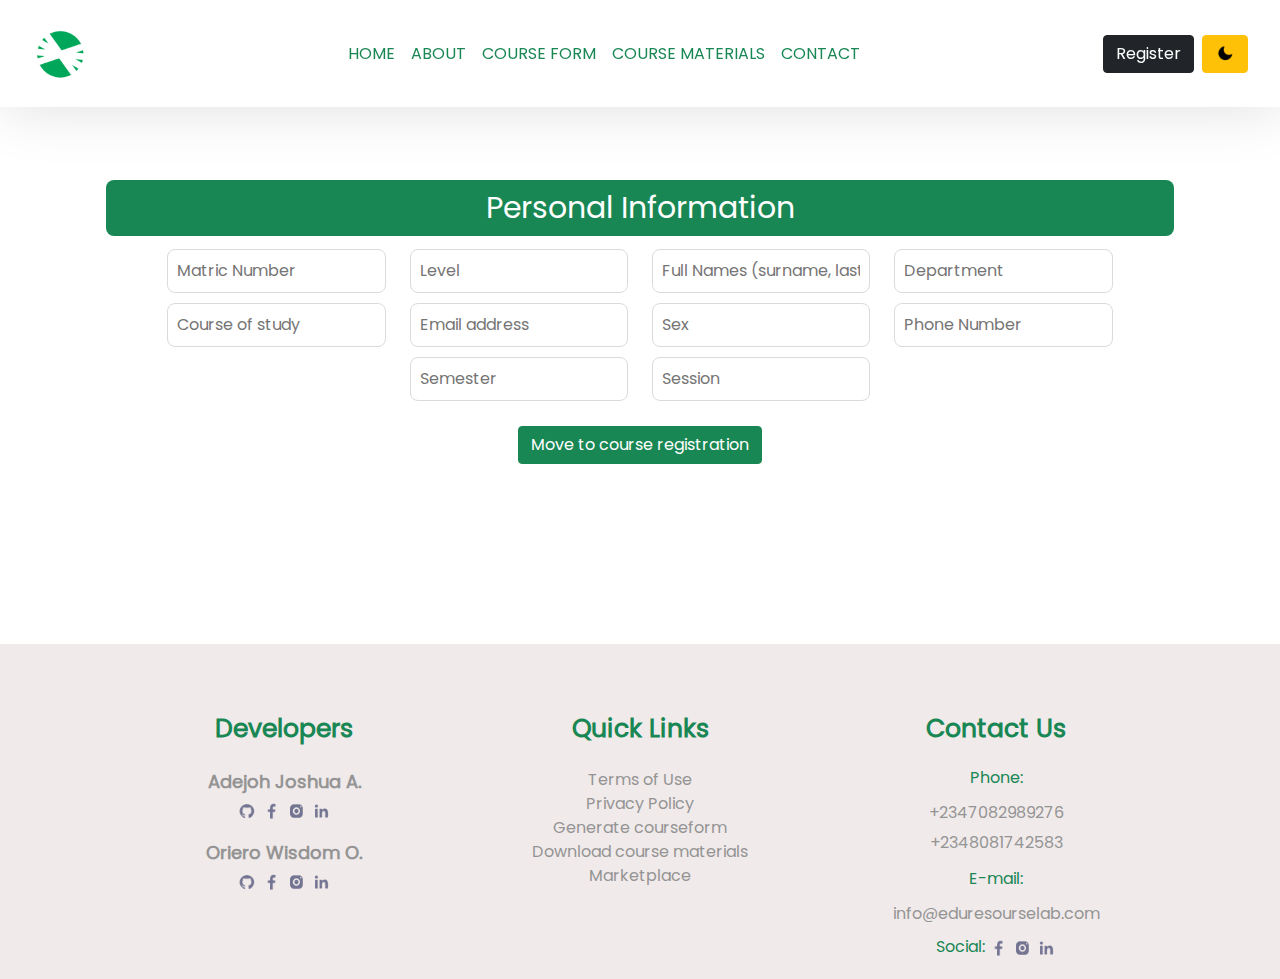
<file: course_form.html>
<!DOCTYPE html>
<html lang="en">

<head>
    <meta charset="UTF-8">
    <meta name="viewport" content="width=device-width, initial-scale=1.0">
    <title>Eduresourcelab</title>
    <!---------------------------->
    <!-----------CSS Links start-->
    <!---------------------------->

    <!-- <link rel='icon' href='favicon.png' type='image/x-icon'> -->

    <!-- <link rel="stylesheet" href="https://maxcdn.bootstrapcdn.com/bootstrap/4.0.0/css/bootstrap.min.css"
        integrity="sha384-Gn5384xqQ1aoWXA+058RXPxPg6fy4IWvTNh0E263XmFcJlSAwiGgFAW/dAiS6JXm" crossorigin="anonymous"> -->

    <link rel="stylesheet" href="/css/style.css">
    <link rel="stylesheet" href="/css/bootstrap.css">

    <!---------------------------->
    <!-----------CSS Links end-->
    <!---------------------------->
</head>

<body id="main-bg" class="main-background">
    <header>
        <!-- nav section start -->

        <nav id="nav--bg" class="navbar navbar-expand-lg navbar-ligght p-3 fixed-top bg-successm nav-bg">
            <div class="container-fluid">
                <a class="navbar-brand" href="index.html"><img class="img-fluid logo" src="/assets/images/EDURESOURSELAB LOGO.png"
                        alt="logo"></a>


                <button class="navbar-toggler" type="button" data-bs-toggle="collapse"
                    data-bs-target="#navbarSupportedContent" aria-controls="navbarSupportedContent"
                    aria-expanded="false" aria-label="Toggle navigation">
                    <span class="navbar-toggler-icon"></span>
                </button>


                <div class="collapse navbar-collapse" id="navbarSupportedContent">
                    <ul class="navbar-nav m-auto mb-2 mb-lg-0 ">
                        <li class="nav-item ">
                            <a class="nav-link active" aria-current="page" href="index.html">HOME</a>
                        </li>
                        <li class="nav-item">
                            <a class="nav-link active" aria-current="page" href="about.html">ABOUT</a>
                        </li>
                        <li class="nav-item">
                            <a class="nav-link active" aria-current="page" href="course_form.html">COURSE FORM</a>
                        </li>
                        <li class="nav-item">
                            <a class="nav-link active" aria-current="page" href="course-materials.html">COURSE
                                MATERIALS</a>
                        </li>
                        <li class="nav-item">
                            <a class="nav-link active" aria-current="page" href="contact.html">CONTACT</a>
                        </li>
                        <li class="nav-item">

                        </li>

                    </ul>
                    <form class="d-flex">
                        <a href="#" class="btn btn-dark mx-1">Register</a>
                        <a id="dark-mode" class="btn btn-outline-warning bg-warning mx-1">
                            <img id="mode--toggle" class="mode-toggle" src="/assets/images/dark-mode.png" alt="">
                            <img id="mode--toggle1" class="mode-toggle mode-toggle-hide" src="/assets/images/light-mode.png" alt="">
                        </a>
                    </form>

                </div>
            </div>
        </nav>
        <!-- nav section end -->
    </header>



    <section>
        <div class="container-fluid m-auto  course-box">
            <div class="container">






                <div id="info" class=" container text-center custom-m">
                    <div class="container course-form-head">
                        <h1>Personal Information</h1>
                    </div>
                    <form id="formId" class="reg-form" action="course_form.html" method="GET">

                        <input required type="text" name="matric" placeholder="Matric Number" class="input-text">
                        <input required type="text" name="level" placeholder="Level" class="input-text">
                        <input required type="text" name="Newname" name="fullname"
                            placeholder="Full Names (surname, lastname and middle name)" class="input-text">
                        <input required type="text" name="dept" placeholder="Department" class="input-text">
                        <input required type="text" name="course" placeholder="Course of study" class="input-text">
                        <input required type="email" name="email" placeholder="Email address" class="input-text">
                        <input required type="text" name="sex" placeholder="Sex" class="input-text">
                        <input required type="tel" name="number" placeholder="Phone Number" class="input-text">
                        <input required type="text" name="semester" placeholder="Semester" class="input-text">
                        <input required type="text" name="session" placeholder="Session" class="input-text">
                    </form>

                    <button id="onit" class="btn btn-success course-btn">Move to course registration </button>
                    <div class="custom-m"></div>
                </div>


























                <!-- ================================================= -->
                <!-- ===============Course form======================= -->
                <!-- ================================================= -->
                <div id="return-btn" class="container return-btn text-center custom-m">
                    <button class="btn btn-warning course-btn">
                        < Previous page</button>
                </div>
                <div id="course--form" class="container page course-form course-form-page " size="A4">

                    <div class="container">
                        <div class="container text-center p-3 t-head">

                            <img class="img-fluid logo-size logo-l" src="/assets/images/FCET.png" alt="">
                            <img class="img-fluid logo-size logo-r" src="/assets/images/uniben.png" alt="">
                            <div class=" message-m">
                                <h5 class="sl-font m-0 p-0">FEDERAL COLLEGE OF EDUCATION (TECHNICAL) AKOKA</h5>
                                <h5 class="sl-font">IN AFFILIATION WITH THE UNIVERSITY OF BENIN</h5>
                                <h6 class="sl-font mt-2 mb-1">FACULTY OF EDUCATION</h6>
                                <h6 class="sl-font"><b>COURSE REGISTRATION FORM</b></h6>
                            </div>
                        </div>
                        <div class="info-section mx-3">
                            <div class="inputs">
                                <div class="mat">
                                    <h6 class="col-4">Matric
                                        Number: <b class="size-f" id="matric">........</b>
                                    </h6>
                                    <h6 class="col-3">
                                        Level: <b class="size-f" id="level">..................</b>
                                    </h6>
                                    <h6 class="col-3">
                                        Session: <b class="size-f" id="session">..................</b>
                                    </h6>
                                    <h6 class="col-2">
                                    </h6>
                                </div>

                                <div class="name-input">
                                    <h6>
                                        Name: <b class="size-f" id="namee">.....</b>
                                    </h6>
                                </div>
                                <h6>
                                    Department: <b class="size-f"
                                        id="dept">......................................................................................</b>
                                </h6>

                                <div class="row">
                                    <h6 class="col-7">Course of
                                        study: <b class="size-f" id="course">......................................</b>
                                    </h6>
                                    <h6 class="col-5">
                                    </h6>
                                </div>
                                </h6>
                                <div class="row">
                                    <h6 class="col-5">
                                        Email: <b class="size-f"
                                            id="yemail">..................................................</b>
                                    </h6>
                                    <h6 class="col-3">
                                        Sex: <b class="size-f" id="sex">.......................</b>
                                    </h6>
                                    <h6 class="col-4">
                                    </h6>
                                </div>
                                <div class="row">
                                    <h6 class="col-5">
                                        Phone number: <b class="size-f" id="number">............................</b>
                                    </h6>
                                    <h6 class="col-5">
                                        Semester: <b class="size-f" id="semester">........................</b>
                                    </h6>
                                    <h6 class="col-2">

                                    </h6>


                                </div>

                            </div>

                        </div>

                        <div class="table-section mt-3 container">
                            <table class="table">
                                <thead>
                                    <tr>
                                        <td>
                                            <p>S/N</p>
                                        </td>
                                        <td>
                                            <p>COURSE CODE</p>
                                        </td>
                                        <td>
                                            <p>COURSE TITLE</p>
                                        </td>
                                        <td>
                                            <p>CREDIT UNIT</p>
                                        </td>
                                        <td>
                                            <p>REMARK</p>
                                        </td>
                                    </tr>
                                </thead>
                            </table>
                            <div id="course-item" class=" course-item course-item-remove">
                                <input required class="input-text sn" type="text" name="seriall" placeholder="S/N"
                                    value="1" class="input-text">
                                <input required class="input-text code" type="text" name="code" placeholder="Code"
                                    class="input-text">
                                <input required class="input-text title" type="text" name="title"
                                    placeholder="Course title" class="input-text unit">
                                <input required class="input-text" type="text" name="unit" placeholder="Unit"
                                    class="input-text">
                                <input required class="input-text remark" type="text" name="remark" placeholder="Remark"
                                    class="input-text border">
                            </div>
                            <button id="add-course" class="btn btn-success course-btn">Add another Course</button>
                            <button id="print-out" class="btn btn-warning course-btn">Print</button>
                        </div>



                        <!-- =============================SIGNATURE=================== -->

                        <div class="container row text-center signature-box t-size mt-4">
                            <div class="col-12">
                                <div class="row">
                                    <div class="col-6">
                                        <p>........................................................................
                                        </p>
                                        <p class="signature-text">Name of Student, Sign / Date</p>
                                    </div>
                                    <div class="col-6">
                                        <p>........................................................................
                                        </p>
                                        <p class="signature-text">Name of Level Advisor, Sign / Date</p>
                                    </div>
                                </div>
                            </div>

                            <div class="col-12 mt-3">
                                <div class="row">
                                    <div class="col-6">
                                        <p>........................................................................
                                        </p>
                                        <p class="signature-text">Name / Sign of H.O.D / Date</p>
                                    </div>
                                    <div class="col-6">
                                        <p>........................................................................
                                        </p>
                                        <p class="signature-text">Name / Sign of D.D Programme / Date</p>
                                    </div>
                                </div>
                            </div>
                            <div class="container t-size text-center">
                                <p>Students are to make four (4) copies of the registration form to be submitted as
                                    follows:
                                    Admission - Department - Academic planning office &
                                    Students copy.</p>
                            </div>
                        </div>

                    </div>
                    <div class="passport">
                        <div class="p-box">

                            <img id="output_image" class="passport-image" \>
                            <input type="file" accept="image/*" class="btn btn-warning course-btn uploadbtn"
                                onchange="preview_image(event)">

                        </div>
                    </div>
                </div>
            </div>
            <div class="custom-m"></div>
        </div>
    </section>





    
    <footer>
        <div id="footer--bg" class="container footer-bg text-center">
            <div class="container m-auto">
                <div class="container row m-auto">
                    <div class="col-lg-4 col-md-6 col-sm-12 col-xs-12">
                        <div class="footer-title">
                            <h5>Developers</h5>
                        </div>
                        <div class="footer-contents mt-4">
                            <p>Adejoh Joshua A.</p>
                            <div class="footer-social">
                                <a target="_blank" href="https://github.com/beGuided"><img
                                        src="/assets/images/github.png" alt="social"></a>
                                <a target="_blank" href="https://web.facebook.com/adejoh.josh"><img
                                        src="/assets/images/faceebook.png" alt="social"></a>
                                <a target="_blank" href="https://www.instagram.com/adejohjosh/"><img
                                        src="/assets/images/twitter.png" alt="social"></a>
                                <a target="_blank" href="https://www.linkedin.com/in/adejoh-joshua-a11b9b137/"><img
                                        src="/assets/images/linkedin.png" alt="social"></a>
                            </div>
                        </div>
                        <div class="footer-contents mt-3">
                            <p>Oriero Wisdom O.</p>
                            <div class="footer-social">
                                <a target="_blank" href="https://github.com/Orierowisdom"><img
                                        src="/assets/images/github.png" alt="social"></a>
                                <a target="_blank" href="https://web.facebook.com/wisdomoriero"><img
                                        src="/assets/images/faceebook.png" alt="social"></a>
                                <a target="_blank" href="https://www.instagram.com/wisdomoriero/"><img
                                        src="/assets/images/twitter.png" alt="social"></a>
                                <a target="_blank" href="https://www.linkedin.com/in/wisdom-oriero-64a7171ab/"><img
                                        src="/assets/images/linkedin.png" alt="social"></a>
                            </div>
                        </div>
                    </div>
                    <div class="col-lg-4 col-md-6 col-sm-12 col-xs-12">
                        <div class="footer-title">
                            <h5>Quick Links</h5>
                        </div>
                        <div class="footer-links mt-4">
                            <a href="">Terms of Use</a>
                            <a href="">Privacy Policy</a>
                            <a href="course_form.html">Generate courseform</a>
                            <a href="course-materials.html">Download course materials</a>
                            <a href="">Marketplace</a>
                        </div>
                    </div>
                    <div class="col-lg-4 col-md-12 col-sm-12 col-xs-12">
                        <div class="footer-title">
                            <h5>Contact Us</h5>
                        </div>
                        <div class="footer-contact mt-4">

                            <div class="phone mb-4">
                                <h6 class="mb-4">Phone:</h6>
                                <a href="tel:+2347082989276">
                                    <p>+2347082989276</p>
                                </a>
                                <a href="tel:+2348081742583">
                                    <p>+2348081742583</p>
                                </a>
                            </div>

                            <div class="e-mail mb-4">
                                <h6 class="mb-4">E-mail:</h6>
                                <a href="mailto:info@eduresourselab.com">
                                    <p>info@eduresourselab.com</p>
                                </a>
                            </div>

                            <div class="footer-social">
                                <h6>Social:</h6>
                                <a target="_blank" href=""><img src="/assets/images/faceebook.png" alt="social"></a>
                                <a target="_blank" href=""><img src="/assets/images/twitter.png" alt="social"></a>
                                <a target="_blank" href=""><img src="/assets/images/linkedin.png" alt="social"></a>
                            </div>
                        </div>
                    </div>
                </div>
            </div>
        </div>
    </footer>





    <script src="js/jquery-1.7.1.js"></script>
    <script src="js/darkMode/course-form-darkmode.js"></script>
    <script src="js/course-form.js"></script>
    <script src="js/bootstrap.min.js"></script>
    <script src="js/jquery-3.3.1.min.js"></script>
</body>

</html>
</file>
<file: css/style.css>
* {
    -webkit-print-color-adjust: exact !important;   /* Chrome, Safari */
    color-adjust: exact !important;                 /*Firefox*/
}
@font-face {
    font-family: poppinsregular;
    src: url(../assets/fonts/Poppins/Poppins-Regular.ttf);
}

@font-face {
    font-family: poppinsblack;
    src: url(../assets/fonts/Poppins/Poppins-Black.ttf);
}

@font-face {
    font-family: poppinsxbold;
    src: url(../assets/fonts/Poppins/Poppins-ExtraBold.ttf);
}
@font-face {
    font-family: poppinsregular;
    src: url(../assets/fonts/Poppins/Poppins-Regular.ttf);
}

@font-face {
    font-family: poppinsblack;
    src: url(../assets/fonts/Poppins/Poppins-Black.ttf);
}

@font-face {
    font-family: poppinsxbold;
    src: url(../assets/fonts/Poppins/Poppins-ExtraBold.ttf);
}

:root {
    --header-height: 3rem;
    /* ========= colors =========== */
    --first-color: #ffffff;
    --title-color: #198754;
    --support-color: #ffc107;
    --text-color: #000000;
    --degree-color: #944196;
    --body-color: rgb(31, 30, 30);
    /* ======== typography ============ */
    --body-font: poppinsregular;
    --biggest-font-size: 2.25rem;
    --h1-font-size: 1.5rem;
    --h2-font-size: 1.25rem;
    --h3-font-size: 1rem;
    --normal-font-size: .938rem;
    --small-font-size: .813rem;
    --smaller-font-size: .75rem;
    --smallest-font-size: .55rem;
    /* ========Margins ========= */
    --m-1: .5rem;
    --m-2: 1rem;
    --m-3: 1.5rem;
    --m-4: 2rem;
    --m-5: 2.25rem;
    --m-6: 3rem;
    /* =====z-index ========= */
    --z-tootip: 10;
    --z-fixed: 100;
}

@media screen and (min-width:768px) {
    :root {
        /* ======== typography ============ */
        --biggest-font-size: 4rem;
        --h1-font-size: 2.52rem;
        --h2-font-size: 1.5rem;
        --h3-font-size: 1.25rem;
        --normal-font-size: 1rem;
        --small-font-size: .875rem;
        --smaller-font-size: .813rem;
        --smallest-font-size: 1.255rem;
    }
}

/* ======== Base ============= */

*, ::before, ::after {
    padding: 0;
    margin: 0;
    box-sizing: border-box;
    font-family: var(--body-font);
}

html {
    scroll-behavior: smooth;
}

body {
    margin: var(--header-height) 0 0 0;
    line-height: 1.6;
    font-size: var(--normal-font-size);
    background-color: var(--body-color);
    color: var(--text-color);
}

h1, h2, h3, p, ul, a {
    margin: 0;
    padding: 0;
}

ul {
    padding: 0;
    list-style: none;
}

a {
    text-decoration: none;
}

img {
    max-width: 100%;
    height: auto;
}

/* ============ Layout ================== */

.w-container {
    max-width: 960px;
    width: calc(100% - 2rem);
    margin-left: var(--m-2);
    margin-right: var(--m-2);
}

.s-container {
    max-width: 100%;
    width: calc(100%);
    height: 50vh;
    background-color: white;
    /* background-color: rgba(0, 0, 0, .1); */
    align-items: center;
}

.w-grid {
    display: grid;
    gap: 1.5rem;
}

.w-header {
    width: 100%;
    position: fixed;
    top: 0;
    left: 0;
    z-index: var(--z-fixed);
    background-color: var(--body-color);
}

.nav {
    max-width: 1024px;
    height: var(--header-height);
    display: flex;
    justify-content: space-between;
    align-items: center;
}

/*================= menu media query ====================*/

nav .nav-link:hover {
    /* background-color: var(--title-color); */
    color: var(--support-color);
    border-radius: 5px;
    border-bottom: 1px solid var(--support-color);
    border-top: 1px solid var(--support-color);
    border-color: 1px solid var(--first-color);
}

nav .nav-link, a {
    font-family: var(--body-font);
    color: var(--title-color);
}

.nav-bg {
    background-color: var(--first-color);
    box-shadow: 1px 1px 60px rgba(0, 0, 0, 0.129);
}
.course-form-link-sub{
    align-items: center;
    text-align: center;
    position: absolute;
    display: none;
}
nav .collapse ul li:hover .course-form-link-sub{
    display: block;
  }
  .navbar-toggler-disabled{
      display: none !important;
      transition: .3s ease-in-out;

  }
  .navbar-toggler{
      transition: .3s ease-in-out;
      display: inline;
      align-items: center;
      text-align: center;
  }
/* .nav--link, .nav--logo, .nav--toggle{
    color: var(--text-color);
    font-weight: 3.25rem;
}
.nav--logo{
    color: var(--first-color);
}
.nav--link{
    transition: .4s;
}
.nav--link:hover{
    color: var(--first-color);
}
.show-menu{
    top: var(--header-height);
} */

.contact-contain{
    margin-top: 50px !important;
}
.contact-box{
    margin: 15px;
    width: 60% !important;
    box-shadow: 1px 1px 60px rgba(0, 0, 0, 0.129);
    transition: .2s ease-in-out;
    cursor: pointer;
}
.contact-box:hover{
    padding: 20px;
    background-color: var(--title-color);
}

.contact-img{
    text-align: center;
    align-items: center;
}
.contact-img img{
    width: 50%;
    align-items: center;
}

.contact-box a {
    font-family: var(--body-font);
    color: var(--support-color);
    text-decoration: none;
    text-align: center;
}

.contact-box a h6{
    transition: 0.2s ease-in-out;
    padding: 10px 0px;
}
.contact-box a h6:hover {
    color: var(--support-color);
    padding: 10px 0px;
    border-radius: 5px;
    border-bottom: 1px solid var(--support-color);
    border-top: 1px solid var(--support-color);
    border-color: 1px solid var(--first-color);
}
.about-content{
    color: #949494 !important; 
    display: none;
}


/*=======Home Section============*/

.home-container {
    align-items: center;
}

.ss-container {
    box-shadow: 1px 1px 90px rgba(0, 0, 0, 0.301);
}

.content {
    margin-top: var(--m-2);
}

.title h3 {
    font-size: calc(var(--biggest-font-size) / 1.5);
    font-weight: bolder;
    text-align: left;
    color: var(--first-color);
}

.subtitle p {
    font-size: var(--smaller-font-size);
    font-weight: bolder;
    text-align: left;
}

.btn {
    align-items: center;
    justify-self: left;
    text-align: center;
    border-radius: 7px;
    border: none;
    background-color: var(--first-color);
}

.btn:hover {
    background-color: var(--title-color);
}

.btn:active {
    border: none;
    border-color: none;
}

.btn p {
    padding: 3px var(--m-1);
    color: var(--first-color);
}

.btn-outline {
    align-items: center;
    justify-self: left;
    text-align: center;
    border-radius: 7px;
    border: none;
    border: 1px solid var(--first-color);
}

.btn-outline:hover {
    border: var(--title-color);
}

.btn-outline:active {
    border: none;
    border-color: none;
}

.btn-outline p {
    padding: 3px var(--m-1);
    color: var(--first-color)
}

/* ==============COURSE FORM CSS============= */

.t-logo {
    fill: #020020;
    justify-content: space-between;
}

.logo-size {
    width: 120px;
}

.page {
    margin-top: 20px;
    /* border: #707070 solid 1px; */
    display: block;
    margin: 0, auto;
    position: relative;
    align-self: center;
    align-content: center;
    align-items: center;
    justify-content: center;
    justify-self: center;
    justify-items: center;
}

.page[size="A4"] {
    width: 21cm;
    height: 27.94cm;
    overflow: hidden;
}

.height {
    height: 50%;
}
.mat,.name-input{
    position: absolute;
    left: 150px;
    top: 180px;
}
.name-input{
    top: 220px;
}
.logo-l {
    position: absolute;
    left: 0px;
    top: 0px;
}

.logo-r {
    position: absolute;
    right: 0px;
    top: 0px;
}

.passport {
    position: absolute;
    overflow: hidden;
    width: 145px;
    height: 180px;
    right: 50px;
    top: 150px;
    border: #707070 solid 1px;
    border-radius: 9px;
}
.n-passport {
    position: absolute;
    overflow: hidden;
    width: 145px;
    height: 180px;
    right: 30px;
    top: 70px;
    border: #707070 solid 1px;
    border-radius: 9px;
}

.sub {
    display: flex;
    justify-content: space-evenly;
    font-size: 14px;
}

.table-section {
    margin: auto;
}

thead {
    color: var(--first-color);
    background: black;
}

thead tr p {
    color: var(--first-color);
    font-size: 14px;
}

thead tr :nth-child(2) p {
    margin-left: -43px;
}

thead tr :nth-child(4) p {
    margin-right: -55px;
}

tbody tr td {
    font-size: 12px;
}

.table td, .table th {
    border: black 1px solidl;
    text-align: center;
    vertical-align: middle;
}

tr th, tr td {
    text-align: left;
}

table tr td {
    padding: 0px;
    margin: 0px;
    text-align: left;
}

tbody :nth-child(even) {
    background: #ece8e8;
}

.signature-text {
    margin-top: -15px;
}

.signature-box {
    position: absolute;
    bottom: 0;
}

.custom-m {
    margin-top: 180px;
}

.custom-n {
    margin-top: 97px;
}

.custom-m2 {
    margin-top: 130px;
}

.course-btn {
    font-family: var(--body-font);
    margin-top: 20px;
}

.course-reg-btn {
    font-family: var(--body-font);
    margin: 0px 5px;
    width: 30px;
    height: 25px;
}
.course-reg-btn p{
    font-family: var(--body-font);
    font-size: 14px;
    text-align: center;
    align-items: center;
}
.n-course-reg-btn p{
    font-family: var(--body-font);
    font-size: 14px;
    text-align: center;
    align-items: center;
}
.n-course-reg-btn {
    font-family: var(--body-font);
    margin: 0px 5px;
    width: 30px;
    height: 20px;
}

.course-reg-btn-hidden {
    display: none;
    margin: 0;
    padding: 0;
    width: 0;
    font-size: 0;
    position: absolute;
    right: 0;
}

.m-s {
    margin-left: 2px;
}

.reg-form input, .reg-form .passport-image {
    width: 20%;
    overflow: hidden;
}

.reg-form input {
    margin: 5px 10px;
    border-radius: 8px;
    padding: 9px;
    border: 1px solid #dddada;
    font-family: var(--body-font);
}

.size-d,.size-n {
    text-transform: uppercase;
}
.size-f, .size-d {
    font-size: 14px;
    padding: 15px;
    font-family: var(--body-font);
    font-weight: normal;
}
.size-n {
    font-size: 15px;
    font-family: var(--body-font);
}

.info-section h6 {
    font-weight: bold;
    font-family: var(--body-font);
    font-size: 15px;
    text-transform: uppercase;
}
.total-unit{
    margin-top: 10px;
    position: relative;
}
.total-unit span{
    font-size: 13px;
    position: absolute;
    right: 35px;
}
.total-unit span input{
    width: 15%;
}


.course-reg input {
    margin: 0px 5px;
    border-radius: 8px;
    padding: 9px;
    width: 200px;
    text-align: center;
    border: 1px solid #dddada;
    font-family: var(--body-font);
}

.course-form-page {
    background-color: white;
}

.course-form {
    display: none;
}

.return-btn {
    display: none;
}

.info {
    display: none;
}

.course-form-head {
    margin-top: 50px;
}

.course-form-head h1 {
    font-family: var(--body-font);
    font-size: 30px;
    padding: 10px;
    border-radius: 8px;
    background-color: #198754;
    color: var(--first-color);
}

.t-size {
    font-size: 12px;
    font-weight: bold;
}

/* course registration input */

.course-item-remove input {    
    font-size: 12px;
    background-color: transparent;
    margin: 0px 1px;
    border-radius: 8px;
    text-transform: uppercase;
    padding: 4px;
    border: 1px solid #dddada;
    font-family: var(--body-font);
    text-align: center;
}
.n-course-item-remove input {
    border: 1px solid transparent;
    background-color: transparent;
    text-align: center;
}

.course-item-remove :nth-child(5), .course-item-remove :nth-child(4) {
    text-align: center;
}

.course-item-remove :nth-child(5) {
    width: 8%;
}

.course-item-remove :nth-child(3) {
    width: 42%;
    text-align: left;
    margin-right: 10px;
}

.course-item-remove :nth-child(4) {
    width: 5%;
    margin-right: 35px;
    margin-left: 10px;
}

.course-item-remove :nth-child(1) {
    width: 5%;
    margin-right: 30px;
    margin-left: 15px;
}

.course-item-remove :nth-child(2) {
    width: 15%;
    text-align: left;
}

.total-unit span input,
.course-item input {
    font-size: 12px;
    background-color: transparent;
    margin: 0px 1px;
    border-radius: 8px;
    text-transform: uppercase;
    padding: 5px;
    border: 1px solid #dddada;
    font-family: var(--body-font);
    text-align: center;
}
.n-course-item input {
    font-size: 12px;
    background-color: transparent;
    margin: 0px 1px;
    border-radius: 8px;
    text-transform: uppercase;
    padding: 4px;
    border: 1px solid #dddada;
    font-family: var(--body-font);
    text-align: center;
}

.course-item :nth-child(5), .course-item :nth-child(4) {
    text-align: center;
}

.course-item :nth-child(5) {
    width: 8%;
}

.course-item :nth-child(3) {
    width: 42%;
    text-align: left;
    margin-right: 10px;
}

.course-item :nth-child(4) {
    width: 5%;
    margin-right: 35px;
    margin-left: 10px;
}

.course-item :nth-child(1) {
    width: 5%;
    margin-right: 30px;
    margin-left: 15px;
}

.course-item :nth-child(2) {
    width: 15%;
    text-align: left;
}

.course-num {
    font-family: var(--body-font);
    padding: 5px;
    text-align: center;
    width: 120px;
    border-radius: 8px;
    background-color: #198754;
    color: var(--first-color);
}

#photo {
    width: 95%;
}

.p-box input {
    width: 106px;
    background-color: transparent;
    font-size: 14px;
    background-color: transparent;
    margin: 2px 1px;
    border-radius: 8px;
    text-transform: uppercase;
    padding: 5px;
    border: 1px solid #dddada;
    font-family: var(--body-font);
    text-align: center;
}

.p-box {
    position: relative;
}

.uploadbtn {
    position: absolute;
    top: 140px;
    right: 20px;
    width: 80%;
}

.passport-image {
    width: auto;
    height: auto;
    position: absolute;
}

.contain-bg {
    background-color: k rgba(0, 0, 0, 0.301);
}

.course-select-box {
    margin-top: 250px;
}

.course-form-select img {
    width: 80%;
}

/* Home page css */

.logo {
    width: 70px;
    top: 1px;
    /* position: absolute; */
}

.vid {
    height: 100vh;
    overflow: hidden;
    position: absolute;
    width: 100%;
        z-index: -100;
        top: 0px;
    box-shadow: 1px 1px 90px rgba(0, 0, 0, 0.301);
    background-color: #454545;
}

.vid video {
    position: absolute;
    top: 0px;
        z-index: -100;
        left: -80px;
    width: 120%;
    height: calc(100vh) !important;
    opacity: 0.1;
    object-fit: cover;
}

/* .vid video {
    max-width: 100%;
    max-width: 300%;
    opacity: 0.1;
    object-fit: fill;
} */

.main-page {
    z-index: 100;
    display: nonel;
}
.main-page-box {
    height: 100vh;
    background: transparent;
    overflow: hidden;
}

.img-1 {
    top: 50px;
}

/* ======================================== */

/* slide animation */

.text-1 a, .text-2 a, .text-3 a{
}
.text-1, .text-2, .text-3 {
    position: absolute;
    top: 0px;
    left: 0px;
    right: 0px;
    bottom: 0px;
        opacity: 0;
    animation-delay: .1s;
    animation-timing-function: ease-in-out;
    animation-duration: 50s;
    animation-iteration-count: infinite;
}

@keyframes text-1 {
    0%, 5.3% {
        opacity: 0;
        left: -3000px;
    }
    5.3%, 18.5% {
        opacity: 1;
        left: 0px;
    }
    20.33%, 100% {
        left: -4000px;
        opacity: 0;
    }
}

@keyframes text-2 {
    0%, 20.33% {
        opacity: 0;
        left: -4000px;
    }
    25.34%, 45.29% {
        opacity: 1;
        left: 0px;
    }
    49.66%, 100% {
        opacity: 0;
        left: -4000px;
    }
}

@keyframes text-3 {
    0%, 49.66% {
        opacity: 0;
        left: -3000px;
    }
    53.96%, 83.62% {
        opacity: 1;
        left: 0px;
    }
    85.66%, 100% {
        opacity: 0;
        left: -4000px;
    }
}

.text-1 {
    animation-name: text-1;
}

.text-2 {
    animation-name: text-2;
}

.text-3 {
    animation-name: text-3;
}

.img-1, .img-2, .img-3 {
    position: absolute;
    opacity: 0.08;
    z-index: -10;
    /* animation-delay: .1s; */
    animation-timing-function: ease-in-out;
    animation-duration: 47s;
    animation-iteration-count: infinite;
}

@keyframes img1 {
    0%, 0.3% {
        opacity: 0;
    }
    1.4%, 25% {
        opacity: 0.19;
    }
    33.33%, 100% {
        opacity: 0;
    }
}

@keyframes img2 {
    0%, 28.33% {
        opacity: 0;
    }
    29.63%, 59.29% {
        opacity: 0.19;
    }
    64.66%, 100% {
        opacity: 0;
    }
}

@keyframes img3 {
    0%, 60.66% {
        opacity: 0;
    }
    63.96%, 97.62% {
        opacity: 0.19;
    }
    98.66%, 100% {
        opacity: 0;
    }
}

.img-1 {
    animation-name: img1;
}

.img-2 {
    animation-name: img2;
}

.img-3 {
    animation-name: img3;
}

.main-page {
    margin-top: 100pxd;
}

.slide-page {
    padding-top: 350pcx;
}

.small {
    margin-top: -12px;
    color: var(--first-color);
    font-size: 18px;
    font-weight: lighter;
}

.subtitle {
    padding-top: 0px;
    padding-bottom: 0px;
    font-size: 30px;
    color: var(--first-color);
}

.slide-title {
    margin-top: -15px;
    padding-top: 0px;
    padding-bottom: 0px;
    font-size: 80px;
    color: var(--first-color);
    font-weight: bolder;
}

.why-us {
    justify-content: center;
    justify-self: center;
    justify-items: center;
    align-items: center;
    align-self: center;
    align-content: center;
}

.why-img {
    width: 80%;
}

.horizontal-align {
    align-items: center;
}

.info-box {
    text-align: left;
}
.info-box p{
    color: #949494;
}

.heading-box p {
    color: var(--first-color);
}

.head-title {
    color: var(--title-color)
}

.head-title p {
    font-size: 20px;
    margin-bottom: -1px;
    color: var(--title-color);
}

.why-title {
    color: var(--title-color) !important;
}

.search input {
    width: 30%;
}

.search-box {
    background-color: #198754;
    position: relative;
}

.search-box input, .search-box a {
    position: absolute;
}

.search-box a {
    right: 0px;
    width:50px;
    border-radius: 20px 0px 20px 0px;
}

.search-box input {
    text-align: center;
    right: 20px;
    border-radius: 20px 0px 20px 0px;
}

.select-contain {
    height: 100px;
}

.select-box p {
    color: var(--support-color);
}

.select-contain a {
    color: var(--support-color);
    text-decoration: none;
}

.select-box {
    background-color: white;
}

.select-shape {
    width: 50%;
    height: 100%;
}

.select-shape p {
    font-size: inherit;
}

.d-select-shape {
    width: 80%;
    height: 100%;
}

.select-shape, .d-select-shape, .download-select-shape {
    border-radius: 8px;
    background-color: rgb(255, 255, 255);
    padding: 20px;
    margin: 9px;
    border: 1px solid rgba(0, 0, 0, 0.103);
    box-shadow: 4px 3px 20px rgba(0, 0, 0, 0.151);
    cursor: pointer;
}

.select-box:hover {
    background-color: var(--title-color);
    color: #ffffff;
    transition: ease-in-out 0.3s;
}

.select button {
    background-color: transparent;
    border: transparent;
    width: 300px;
}

.selection-title {
    color: var(--support-color);
}

.rowy :nth-child(2) {
    margin-left: -150px;
}

.mm {
    margin-top: 30px !important;
}

.advert {
    position: absolute;
    background-color: wheat;
    border-radius: 20px 0px 0px 20px;
    top: 180px;
    right: 0px;
    height: 55%;
    width: 40%;
}

.horizontal-advert {
    overflow: hidden;
    height: 300px;
    width: 100%;
}

.ad-box img {
    height: 100%;
}

.fill-btn {
    background-color: var(--title-color) !important;
    color: var(--first-color) !important;
}

.degree-color {
    background-color: var(--degree-color);
}

.semester p {
    text-align: center;
    padding: 8px;
    color: var(--first-color);
}

.semester {
    text-align: left;
    background-color: var(--title-color);
    width: 17%;
    border-radius: 20px 0px 20px 0px;
}

#row-m {
    margin-bottom: 50px;
}

.mode-toggle {
    width: 20px;
}

.mode-toggle-hide {
    display: none;
}

.available {
    background-color: #f0eaea;
}

.av-img img {
    width: 75px;
}

.av :nth-child(2) img {
    margin-left: -150px;
}

.av :nth-child(1) img {
    width: 110px;
}

.av-title {
    text-align: center;
}

.av-title h4 {
    color: var(--title-color);
}

.av-title p {
    color: #949494;
}

.av {
    text-align: center;
    align-items: center;
}

.av-contain {
    text-align: center;
    align-items: center;
}
.download-folder img{
    width: 50px;
}
/* FOOTER=====================================> */

.footer-bg {
    padding: 20px 0px;
    max-width: 100% !important;
    background-color: #f0eaea;
}

.footer-title {
    color: var(--title-color);
    margin-top: 50px;
}

.footer-title h5 {
    font-size: 25px;
    font-weight: bold;
}

.footer-contents {
    color: #949494;
    font-size: 18px;
    font-weight: bold;
}

.footer-social a img, .footer-social h6 {
    display: inline;
    width: 6%;
}

.footer-social {
    margin-top: -15px;
}

.footer-links a {
    display: block;
    text-decoration: none;
    color: #949494;
}

.footer-links a:hover, .phone a:hover, .e-mail a:hover {
    color: var(--support-color);
    transition: ease-in-out 0.2s;
}

.phone a, .e-mail a {
    display: block;
    text-decoration: none;
    color: #949494;
}

.phone a, .e-mail a {
    margin: -10px;
}

.phone h6, .e-mail h6, .footer-social h6 {
    color: var(--title-color);
}

/* DARK MODE==========================> */

.home-page-text {
    color: #ece8e8;
}

.nav-bg-dark {
    background-color: rgb(22, 21, 21);
    box-shadow: 1px 1px 60px rgba(39, 38, 38, 0.856);
}

.main-background {
    background-color: var(--first-color);
}

.main-background-dark {
    background-color: var(--text-color);
}

.select-box-dark {
    background-color: rgb(29, 28, 28);
}

.select-box-dark:hover {
    background-color: var(--title-color);
    color: var(--first-color);
    transition: ease-in-out 0.3s;
}

.search-box-dark input:focus {
    background: transparent;
    color: var(--first-color);
}

.search-box-dark input {
    text-align: center;
    right: 20px;
    background: transparent;
    color: var(--first-color);
    border-radius: 20px 0px 20px 0px;
}

.reg-form-dark:focus input {
    background: transparent;
    color: var(--first-color);
    filter: none;
}

.reg-form-dark input {
    margin: 5px 10px;
    border-radius: 8px;
    padding: 9px;
    background: transparent;
    color: var(--first-color);
    border: 1px solid #dddada;
    font-family: var(--body-font);
}

.footer-bg-dark {
    background-color: rgb(29, 28, 28);
}

@media screen and (max-width: 768px) {
	.main-page-btn a{
		margin : 10px !important;
	}
	
	
	.logo{
	width : 30px
	}
    .contact-contain{
        margin:auto !important;
    }
    .contact-box{
        width: 100% !important;
        margin: auto;
    }
    .upp{
        text-align: center;
        margin-top: -100px !important;
    }
    .main-page-box {
        height: 100vh !important; 
        overflow: hidden;
        background-color: violetj;
    }
    .reg-form input {
        display: block;
        width: 90%;
    }
    .slide-page {
        padding-top: 190px;
    }
    .slide-page h1{
        font-size: 25px;
    }
    .subtitle {
        font-size: 20px;
        text-align: center;
    }
    .small {
        font-size: 20px;
        margin-top: -1px;
        text-align: center;
    }
    .slide-title {
        font-size: 45px;
        text-align: center;
    }
    .vid {
        background-color: #454545;
        height: 100vh;
        z-index: -100;
    }
    .vid video {
        position: absolute;
        z-index: -100;
        top: 0px;
        left: -80px;
        width: 120%;
        height: calc(130vh) !important;
        opacity: 0.7;
        object-fit: cover;
    }
    .why-img {
        width: 30%;
    }
    .info-box {
        text-align: center;
    }
    .head-title {
        font-size: 25px;
        text-align: center;
    }
    .select-shape {
        width: 100%;
        height: 100%;
    }
    .d-select-shape {
        width: 100%;
        height: 100%;
    }
    #row-m {
        margin-bottom: 50px;
    }
    .search input {
        width: 80%;
    }
    .search-box input, .search-box a {
        position: absolute;
    }
    .search-box input {
        text-align: center;
        right: 40px;
    }
    .search-box a {
        right: 20px;
    }
    .row :nth-child(2) {
        margin-left: 0px;
        margin-top: 10px;
    }
    .mm {
        margin-top: 10px !important;
    }
    .advert {
        position: initial;
        background-color: wheat;
        height: 150px;
        width: 100%;
        border-radius: 0px;
    }
    .selection-title {
        margin-top: 90px;
    }
    .btn-contain {
        position: absolute;
        top: 200px;
        left: 160px;
    }
    .semester {
        width: 50%;
    }
    .av :nth-child(2) img {
        margin: auto;
    }
    .horizontal-advert {
        overflow: hidden;
        height: 150px;
        width: 100%;
    }
    .advert-big{
        display: none;
    }
    .ad-box img {
        width: 100%;
    }
}

@media (min-width: 768px) and (max-width: 2624px) {
    .slide-page {
        padding-top: 330px;
    }
    .vid video {
        position: absolute;
        top: 0px;
        left: -80px;
        width: 120%;
        height: calc(100vh) !important;
        opacity: 0.7;
        object-fit: cover;
    }
    .advert-sm{
        display: none;
    }
}

@media print {
    header {
        display: none;
    }
    .table-section button, .return-btn, .p-box input {
        display: none;
    }
    #return-btn {
        display: none;
    }
    .passport {
        border: none;
    }
    .n-passport {
        border: none;
    }
    .total-unit span input{
        text-decoration: solid;
        font-weight: bold;
    }
    .total-unit span input,
    .course-item input {
        font-size: 12px;
        background-color: transparent;
        margin: 0px 1px;
        border-radius: 8px;
        text-transform: uppercase;
        border: 0px solid transparent;
        padding: 5px;
        font-family: var(--body-font);
        text-align: center;
    }
    .n-course-item input {
        font-size: 12px;
        background-color: transparent;
        margin: 0px 1px;
        border-radius: 8px;
        text-transform: uppercase;
        padding: 4px;
        border: 0px solid transparent;
        font-family: var(--body-font);
        text-align: center;
    }
    .course-item-remove input {    
        font-size: 12px;
        background-color: transparent;
        margin: 0px 1px;
        border-radius: 8px;
        text-transform: uppercase;
        padding: 4px;
        border: 0px solid transparent;
        font-family: var(--body-font);
        text-align: center;
    }
    .main-background-dark {
        background-color: var(--first-color) !important;
    }
    .table table{
        background-color: black;
    }
    footer {
        display: none;
    }
    /* Change Autocomplete styles in Chrome*/
    /* input:-webkit-autofill, input:-webkit-autofill:hover, input:-webkit-autofill:focus, textarea:-webkit-autofill, textarea:-webkit-autofill:hover, textarea:-webkit-autofill:focus, select:-webkit-autofill, select:-webkit-autofill:hover, select:-webkit-autofill:focus {
        border:none;
        -webkit-fill-color:white ;
        -webkit-text-fill-color: var(--text-color);
    } */
}
</file>
